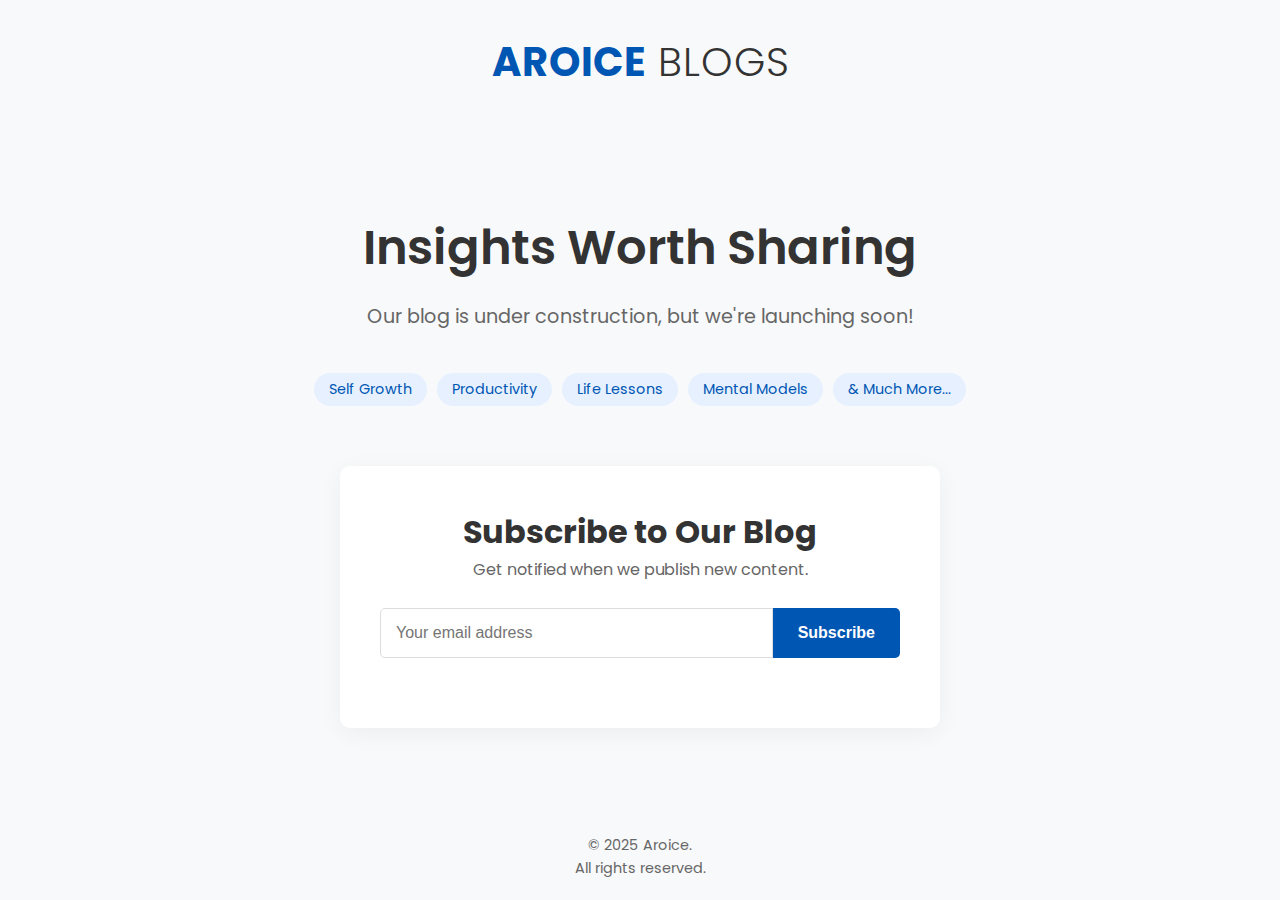
<file: index.html>
<!--
  Aroice Blog Subscription System
  https://blogs.aroice.in
  
  MIT License
  Copyright (c) 2025 Aroice
-->
<!DOCTYPE html>
<html lang="en">
<head>
    <meta charset="UTF-8">
    <meta name="viewport" content="width=device-width, initial-scale=1.0">
    <title>Blog Subscription</title>
    <link rel="icon" type="image/x-icon" href="https://i.ibb.co/Gv8YWVdn/icon-modified.png">
    <link rel="stylesheet" href="styles.css">
    <link rel="stylesheet" href="https://fonts.googleapis.com/css2?family=Poppins:wght@300;400;600;700&display=swap">
</head>
<body>
    <div class="container">
        <header>
            <div class="logo">
                <a href="https://aroice.in" title="Visit Aroice.in">
                    <h1>AROICE<span> BLOGS</span></h1>
                </a>
            </div>
        </header>

        <main>
            <section class="hero">
                <h2>Insights Worth Sharing</h2>
                <p class="subtitle">Our blog is under construction, but we're launching soon!</p>
                <div class="topics">
                    <span class="topic">Self Growth</span>
                    <span class="topic">Productivity</span>
                    <span class="topic">Life Lessons</span>
                    <span class="topic">Mental Models</span>
                    <span class="topic">& Much More...</span>
                </div>
            </section>

            <section class="subscribe">
                <div class="form-container">
                    <h1>Subscribe to Our Blog</h1>
                    <p>Get notified when we publish new content.</p>
                    
                    <!-- Hidden iframe to prevent page redirect -->
                    <iframe name="hidden_submit" id="hidden_submit" style="display:none;" onload="if(submitted) {showSuccess();}"></iframe>
                    
                    <!-- Form that targets the hidden iframe -->
                    <form id="email-form" target="hidden_submit" method="GET" onsubmit="submitted=true;">
                        <div class="form-group">
                            <input type="email" id="email" name="email" placeholder="Your email address" required>
                            <button type="submit">Subscribe</button>
                        </div>
                        
                        <!-- Hidden fields for tracking -->
                        <input type="hidden" name="source" id="source-field" value="index-page">
                        <input type="hidden" name="timestamp" id="timestamp-field">
                        <input type="hidden" name="userAgent" id="user-agent-field">
                        <input type="hidden" name="screenSize" id="screen-size-field">
                        
                        <div class="form-message"></div>
                    </form>
                </div>
            </section>
        </main>

        <footer>
            <p>&copy; 2025 Aroice. <br> All rights reserved.</p>
        </footer>
    </div>

    <script>
        // Global variable to track form submission
        var submitted = false;
        
        // Initialize the form when the page loads
        document.addEventListener('DOMContentLoaded', function() {
            console.log("Page loaded - setting up form...");
            
            // Set the current timestamp
            document.getElementById('timestamp-field').value = new Date().toISOString();
            
            // Set additional user data for analytics
            document.getElementById('user-agent-field').value = navigator.userAgent;
            document.getElementById('screen-size-field').value = `${window.innerWidth}x${window.innerHeight}`;
            
            // Load configuration
            fetch('./config.json')
                .then(response => {
                    if (!response.ok) throw new Error('Config not available');
                    return response.json();
                })
                .then(config => {
                    console.log("Configuration loaded");
                    
                    // Set the form action to the Google Script URL
                    if (config.googleScriptUrl) {
                        document.getElementById('email-form').action = config.googleScriptUrl;
                        console.log("Form action set to:", config.googleScriptUrl);
                    }
                    
                    // Set the source domain if available
                    if (config.sourceDomain) {
                        document.getElementById('source-field').value = config.sourceDomain;
                    }
                })
                .catch(error => {
                    console.error('Configuration issue:', error);
                    document.querySelector('.form-message').innerText = "Subscription system is being updated. Please check back soon.";
                    document.querySelector('.form-message').className = "form-message error";
                    
                    // Disable the submit button
                    const submitButton = document.querySelector('button[type="submit"]');
                    if (submitButton) submitButton.disabled = true;
                });
        });
        
        // Function to show success message after form submission
        function showSuccess() {
            console.log("Form submitted successfully");
            
            // Store in localStorage as backup
            try {
                const email = document.getElementById('email').value;
                const subscribers = JSON.parse(localStorage.getItem('subscribers') || '[]');
                subscribers.push({
                    email: email,
                    timestamp: new Date().toISOString()
                });
                localStorage.setItem('subscribers', JSON.stringify(subscribers));
            } catch (e) {
                console.error("Error saving to localStorage:", e);
            }
            
            // Show success message and reset form
            setTimeout(function() {
                document.querySelector('.form-message').innerText = "Thank you! We'll notify you when we launch.";
                document.querySelector('.form-message').className = "form-message success";
                document.getElementById('email-form').reset();
                submitted = false; // Reset submission tracker
            }, 500);
        }
        
        // Email validation function (in case you need it)
        function validateEmail(email) {
            const re = /^[^\s@]+@[^\s@]+\.[^\s@]+$/;
            return re.test(String(email).toLowerCase());
        }
    </script>
</body>
</html>
</file>
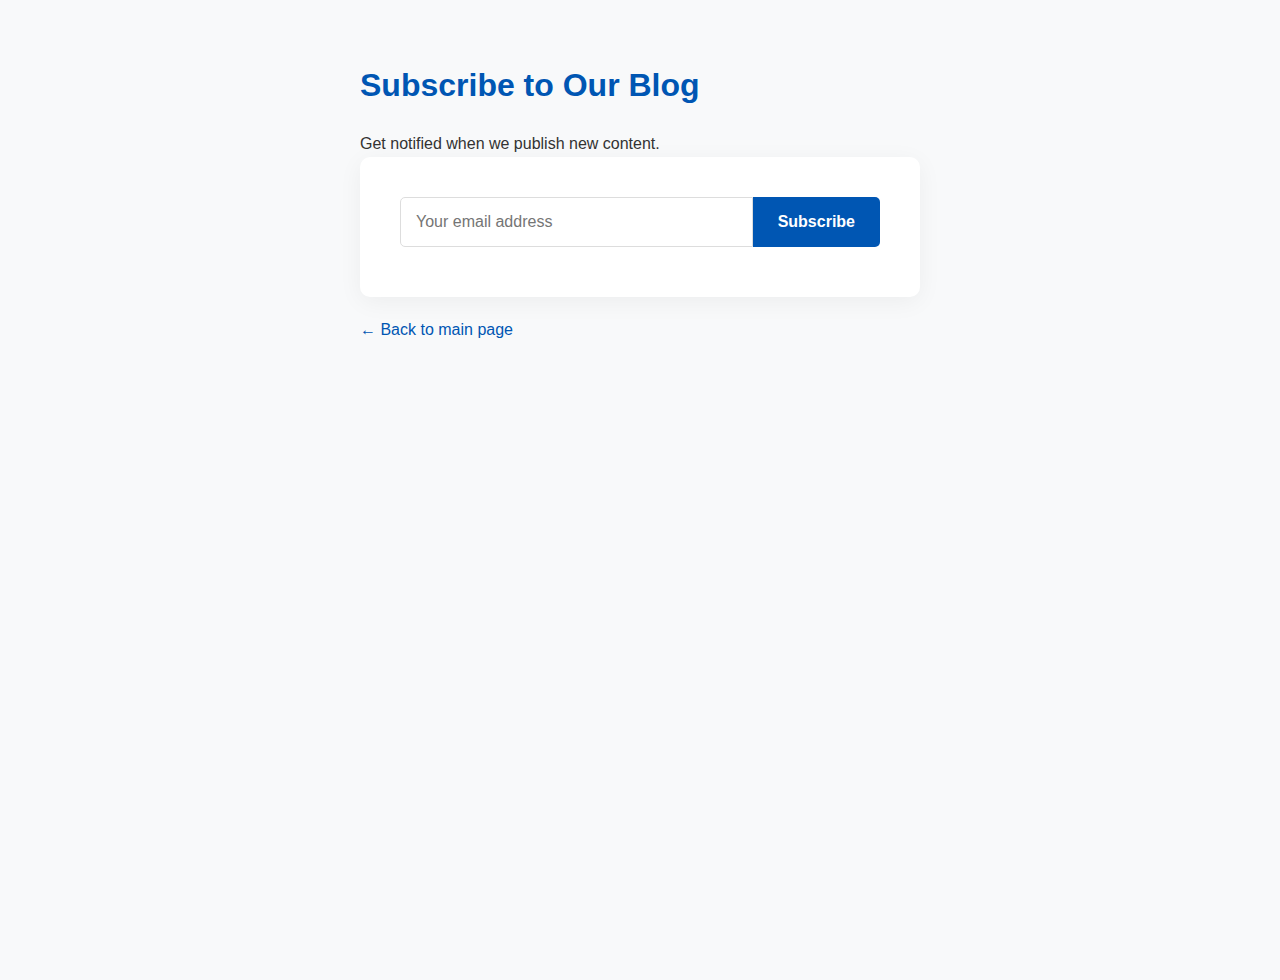
<file: proper-form.html>
<!DOCTYPE html>
<html>
<head>
    <title>Subscribe - No Redirect Form</title>
    <meta charset="UTF-8">
    <meta name="viewport" content="width=device-width, initial-scale=1.0">
    <link rel="stylesheet" href="styles.css">
    <style>
        .container {
            max-width: 600px;
            margin: 40px auto;
            padding: 20px;
        }
        h1 {
            color: #0056b3;
            margin-bottom: 20px;
        }
        .success-message {
            padding: 15px;
            background-color: #d4edda;
            color: #155724;
            border-left: 4px solid #28a745;
            margin: 20px 0;
            display: none;
        }
        .back-link {
            display: inline-block;
            margin-top: 20px;
            color: #0056b3;
            text-decoration: none;
        }
        .back-link:hover {
            text-decoration: underline;
        }
    </style>
</head>
<body>
    <div class="container">
        <h1>Subscribe to Our Blog</h1>
        <p>Get notified when we publish new content.</p>
        
        <div class="form-container">
            <!-- The iframe target that will prevent page redirection -->
            <iframe name="hidden_iframe" id="hidden_iframe" style="display:none;" onload="if(submitted) {showSuccess();}"></iframe>
            
            <!-- The form that targets the iframe -->
            <form action="" method="GET" target="hidden_iframe" onsubmit="submitted=true;">
                <div class="form-group">
                    <input type="email" id="email" name="email" placeholder="Your email address" required>
                    <button type="submit">Subscribe</button>
                </div>
                
                <!-- Hidden fields -->
                <input type="hidden" name="source" value="proper-form">
                <input type="hidden" id="timestamp" name="timestamp" value="">
            </form>
            
            <div id="success-message" class="success-message">
                Thank you! We'll notify you when we launch our blog.
            </div>
        </div>
        
        <a href="index.html" class="back-link">← Back to main page</a>
    </div>
    
    <script>
        // Global variable to track form submission
        var submitted = false;
        
        // Load configuration and setup form
        document.addEventListener('DOMContentLoaded', function() {
            // Set timestamp
            document.getElementById('timestamp').value = new Date().toISOString();
            
            // Load the script URL from config and set as form action
            fetch('./config.json')
                .then(response => response.json())
                .then(config => {
                    if (config.googleScriptUrl) {
                        document.querySelector('form').action = config.googleScriptUrl;
                        if (config.sourceDomain) {
                            document.querySelector('input[name="source"]').value = config.sourceDomain;
                        }
                    }
                })
                .catch(error => console.error('Error loading config:', error));
        });
        
        // Function to show success message
        function showSuccess() {
            // Wait a moment before showing success to ensure the form has been processed
            setTimeout(function() {
                document.getElementById('success-message').style.display = 'block';
                document.querySelector('form').reset();
            }, 500);
        }
    </script>
</body>
</html>
</file>
<file: styles.css>
* {
    margin: 0;
    padding: 0;
    box-sizing: border-box;
}

body {
    font-family: 'Poppins', sans-serif;
    background-color: #f8f9fa;
    color: #333;
    line-height: 1.6;
}

.container {
    max-width: 1200px;
    margin: 0 auto;
    padding: 0 20px;
    min-height: 100vh;
    display: flex;
    flex-direction: column;
}

header {
    padding: 30px 0;
    display: flex;
    justify-content: center;
    align-items: center;
}

.logo h1 {
    font-size: 2.5rem;
    font-weight: 700;
    color: #0056b3;
    letter-spacing: 1px;
}

.logo span {
    font-weight: 300;
    color: #333;
}

.logo a {
    text-decoration: none; 
    display: inline-block;
    transition: transform 0.3s ease;
}

.logo a:hover {
    transform: scale(1.03);
}

main {
    flex: 1;
    display: flex;
    flex-direction: column;
    justify-content: center;
    align-items: center;
    text-align: center;
    padding: 40px 0;
}

.hero {
    margin-bottom: 40px; /* Reduced from 60px */
}

h2 {
    font-size: 3rem;
    margin-bottom: 15px;
    color: #333;
    font-weight: 600;
}

.subtitle {
    font-size: 1.2rem;
    color: #666;
    margin-bottom: 40px;
}

.topics {
    display: flex;
    flex-wrap: wrap;
    justify-content: center;
    gap: 10px;
    margin-bottom: 20px;
}

.topic {
    background: #e6f0ff;
    color: #0056b3;
    padding: 5px 15px;
    border-radius: 20px;
    font-size: 0.9rem;
    transition: all 0.3s ease;
}

.topic:hover {
    background: #0056b3;
    color: white;
    transform: translateY(-2px);
    box-shadow: 0 3px 10px rgba(0, 86, 179, 0.2);
}

.subscribe {
    width: 100%;
    max-width: 600px;
    margin-top: 0;
}

.form-container {
    background: white;
    padding: 40px;
    border-radius: 10px;
    box-shadow: 0 5px 25px rgba(0, 0, 0, 0.05);
}

h3 {
    font-size: 1.8rem;
    margin-bottom: 15px;
    color: #333;
}

.form-container p {
    color: #666;
    margin-bottom: 25px;
}

.form-group {
    display: flex;
    margin-bottom: 10px;
}

input[type="email"] {
    flex: 1;
    padding: 15px;
    border: 1px solid #ddd;
    border-radius: 5px 0 0 5px;
    font-size: 1rem;
    outline: none;
}

button {
    background: #0056b3;
    color: white;
    border: none;
    border-radius: 0 5px 5px 0;
    padding: 0 25px;
    cursor: pointer;
    font-weight: 600;
    font-size: 1rem;
    transition: background 0.3s ease;
}

button:hover {
    background: #003d82;
}

.form-message {
    min-height: 20px;
    font-size: 0.9rem;
}

.success {
    color: #28a745;
}

.error {
    color: #dc3545;
}

footer {
    padding: 20px 0;
    text-align: center;
    color: #666;
    font-size: 0.9rem;
}

/* Responsive Design */
@media (max-width: 768px) {
    h2 {
        font-size: 2.5rem;
    }
    
    .form-group {
        flex-direction: column;
    }
    
    input[type="email"] {
        border-radius: 5px;
        margin-bottom: 10px;
    }
    
    button {
        width: 100%;
        border-radius: 5px;
        padding: 15px;
    }
    
    .form-container {
        padding: 30px 20px;
    }
}

@media (max-width: 480px) {
    h2 {
        font-size: 2rem;
    }
    
    .logo h1 {
        font-size: 2rem;
    }
}
</file>
